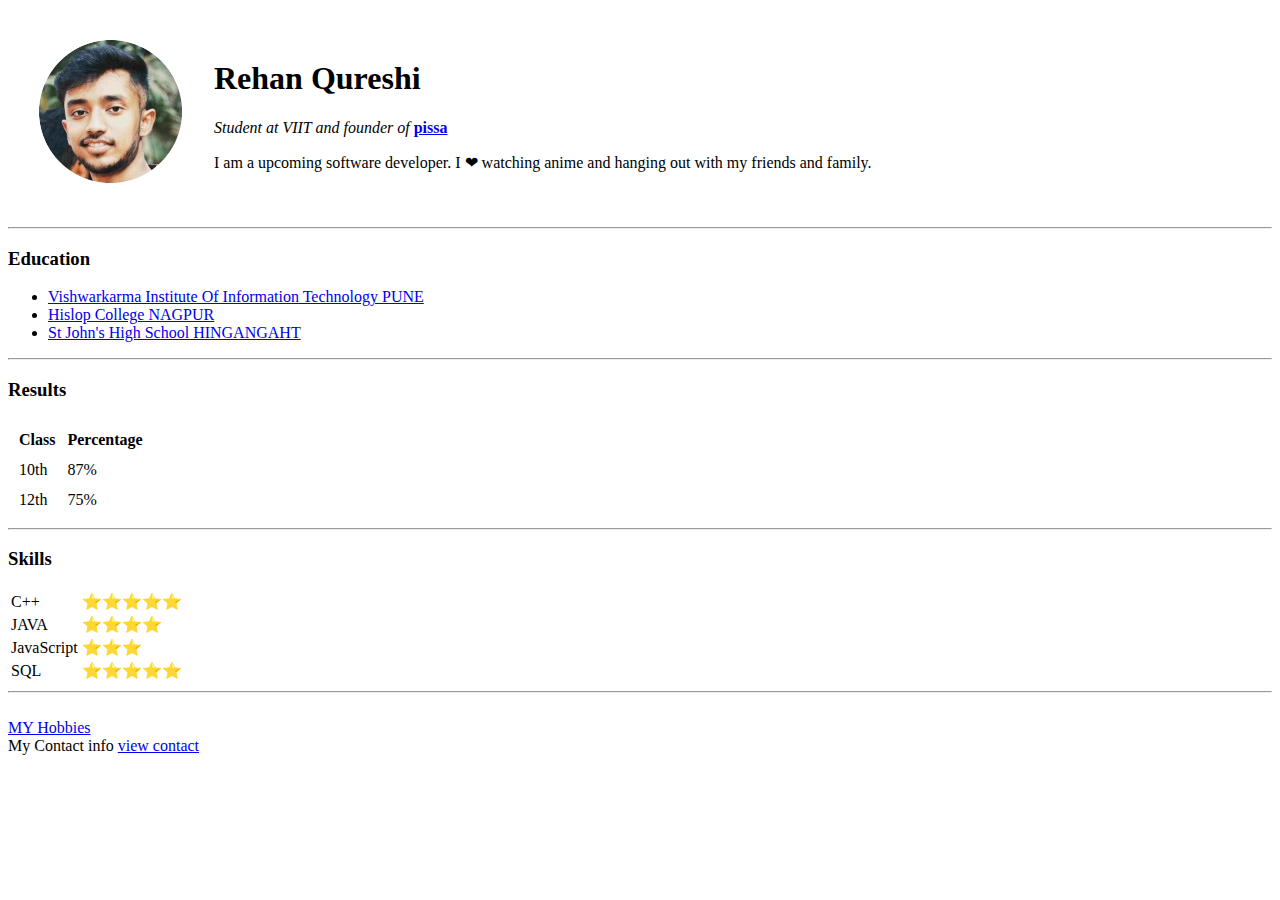
<file: index.html>
<!DOCTYPE html>
<html lang="en">
<head>
    <meta charset="UTF-8">
    <meta http-equiv="X-UA-Compatible" content="IE=edge">
    <meta name="viewport" content="width=device-width, initial-scale=1.0">
    <title>⚓Rehan ka Adda</title>
    <link rel="stylesheet" href="C:\Users\Rehan Q\Documents\Web Dev\css\styles.css">
</head>

<body >
    <table cellspacing="30">
        <tr>
            <td>
                <img src="rehan photo-modified.png" alt="Rehan's profile pic">
            </td>
            <td>
                <h1>Rehan Qureshi</h1>
                <p><em>Student at VIIT and founder of </em>  <strong><a href="pissa.in"> pissa</a> </strong> </p>
                <p>I am a upcoming software developer. I ❤ watching anime and hanging out with my friends and family.</p>
               
            </td>
        </tr>
    </table>
    <hr>
    
    <h3>Education</h3>
    <ul>
        <li><a href="https://www.viit.ac.in/">Vishwarkarma Institute Of Information Technology PUNE</a> </li>
        <li><a href="https://hislopcollege.ac.in/">Hislop College NAGPUR</a> </li>
        <li><a href="https://stjohnshs.in/">St John's High School HINGANGAHT</a> </li>
    </ul><hr>
    <h3>Results</h3>
    <table cellspacing="10">
        <tr>
            <th>Class</th>
            <th>   Percentage</th>
        </tr>
        <tr>
            <td>
                10th
            </td>
            <td>  87%</td>
        </tr>
        <tr>
            <td>12th</td>
            <td>   75%</td>
        </tr>
        
    </table>
    <hr>
    <h3>Skills</h3>
    <table>
        <tr>
           
               
                    <td>C++ </td>
                    <td>⭐⭐⭐⭐⭐</td>
                   
                   </tr>
                   <tr>
                       <td>
                           JAVA
                       </td>
                       <td>
                        ⭐⭐⭐⭐
                       </td>
                   </tr>
              
          
    

      
         
               
                    <tr>
                            <td>JavaScript</td>
                            <td>⭐⭐⭐</td>
                            
                    </tr>
                    <tr>
                        <td>
                            SQL
                        </td>
                        <td>⭐⭐⭐⭐⭐</td>


                    </tr>
                
           
       
        
    </table>
    <hr>
    <br>
    <a href="hobbies.html">MY Hobbies</a>
    <br>
    My Contact info <a href="contact.html">view contact</a>
</body>
</html>
</file>
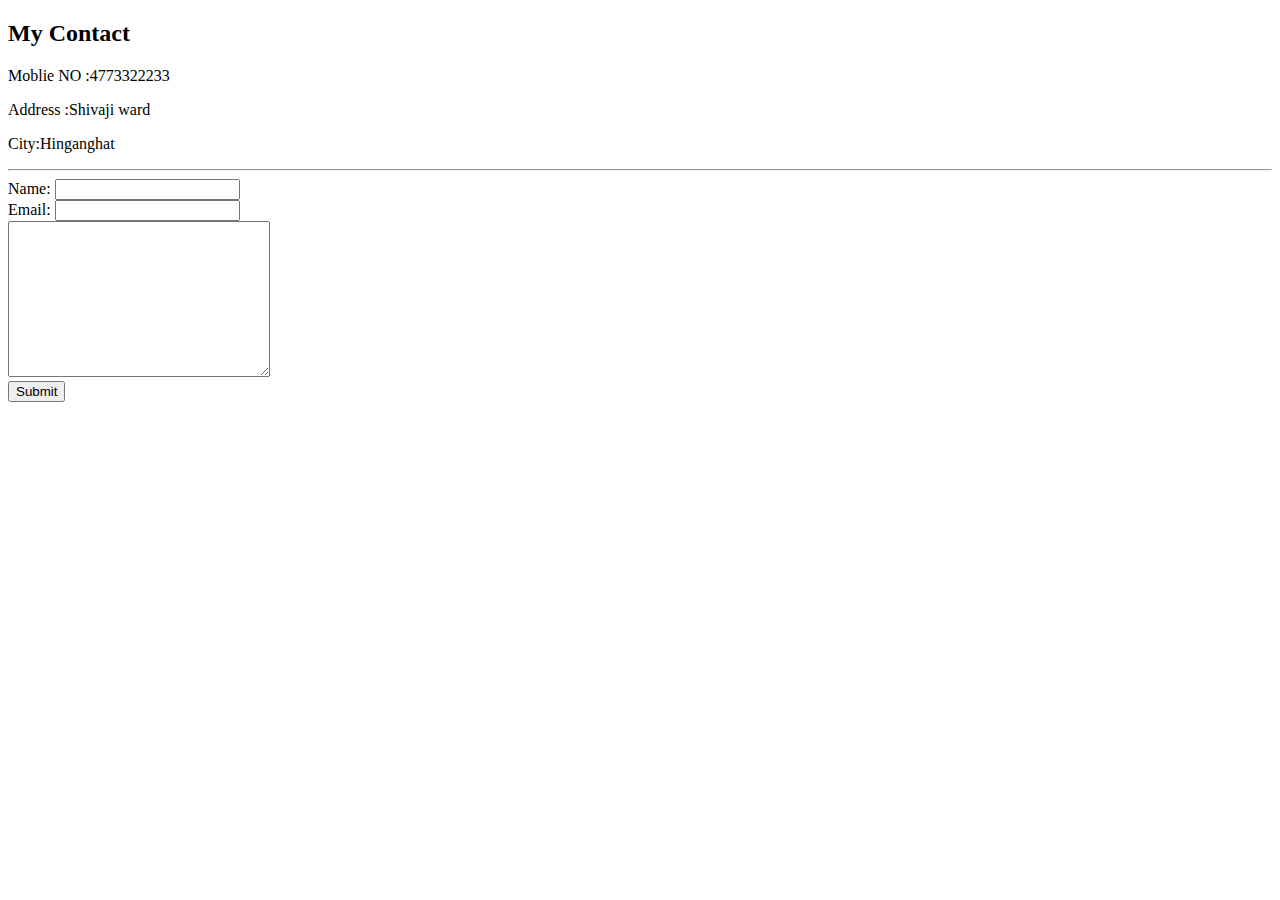
<file: contact.html>
<!DOCTYPE html>
<html lang="en">
<head>
    <meta charset="UTF-8">
    <meta http-equiv="X-UA-Compatible" content="IE=edge">
    <meta name="viewport" content="width=device-width, initial-scale=1.0">
    <title>contact</title>
    <link rel="stylesheet" href="C:\Users\Rehan Q\Documents\Web Dev\css\styles.css">
</head>
<body>
    <h2>My Contact</h2>
    <P>Moblie NO :4773322233</P>
    <p>Address :Shivaji ward</p>
    <p>City:Hinganghat</p>
    <hr>
    <form action="mailto:rehanqr007@gmail.com" method="POST" enctype="text/plain">
        <label>Name:</label>
        <input type="text" name="uName"><br>
        <label>Email:</label>
        <input type="email" name="uMail"><br>
        <textarea name="Message" id="" cols="30" rows="10"></textarea><br>
        <input type="submit">

    </form>
</body>
</html>
</file>
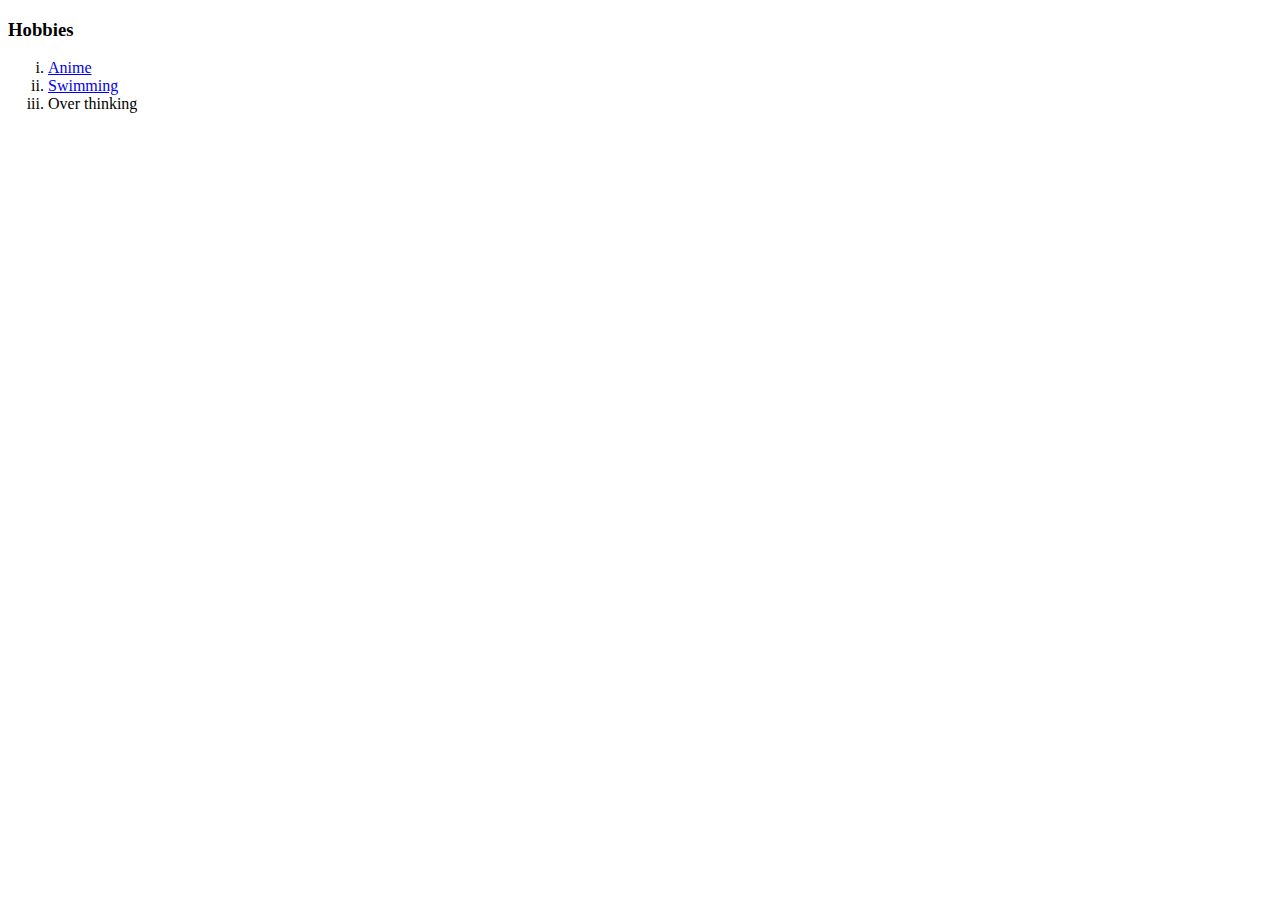
<file: hobbies.html>
<!DOCTYPE html>
<html lang="en">
<head>
    <meta charset="UTF-8">
    <meta http-equiv="X-UA-Compatible" content="IE=edge">
    <meta name="viewport" content="width=device-width, initial-scale=1.0">
    <title>My Hobbies</title><link rel="stylesheet" href="C:\Users\Rehan Q\Documents\Web Dev\css\styles.css">
</head>
<body>
    <h3>Hobbies</h3>
    <ol type="i">
        <li><a href="https://gogoanime.pe">Anime</a> </li>
        <li><a href="https://en.wikipedia.org/wiki/Swimming"> Swimming</a></li>
        <li>Over thinking</li>
    </ol>
    
</body>
</html>
</file>
